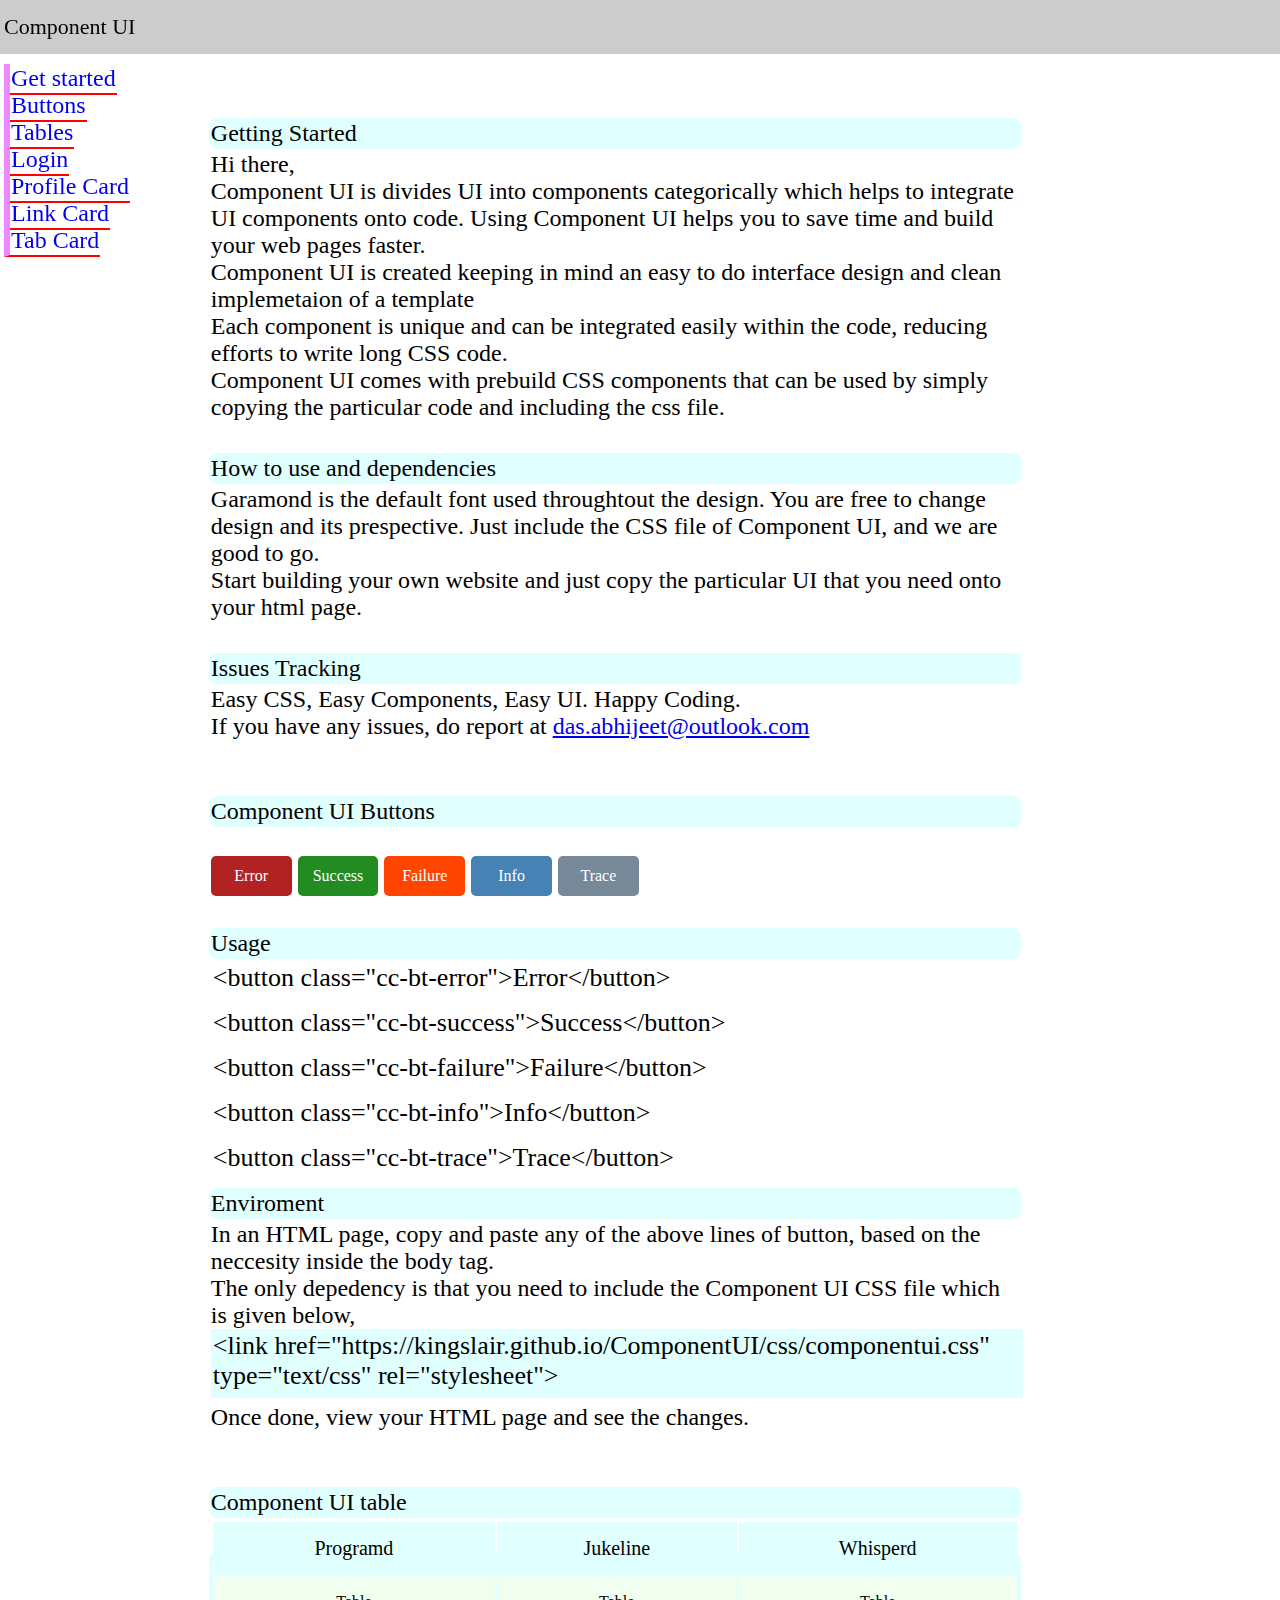
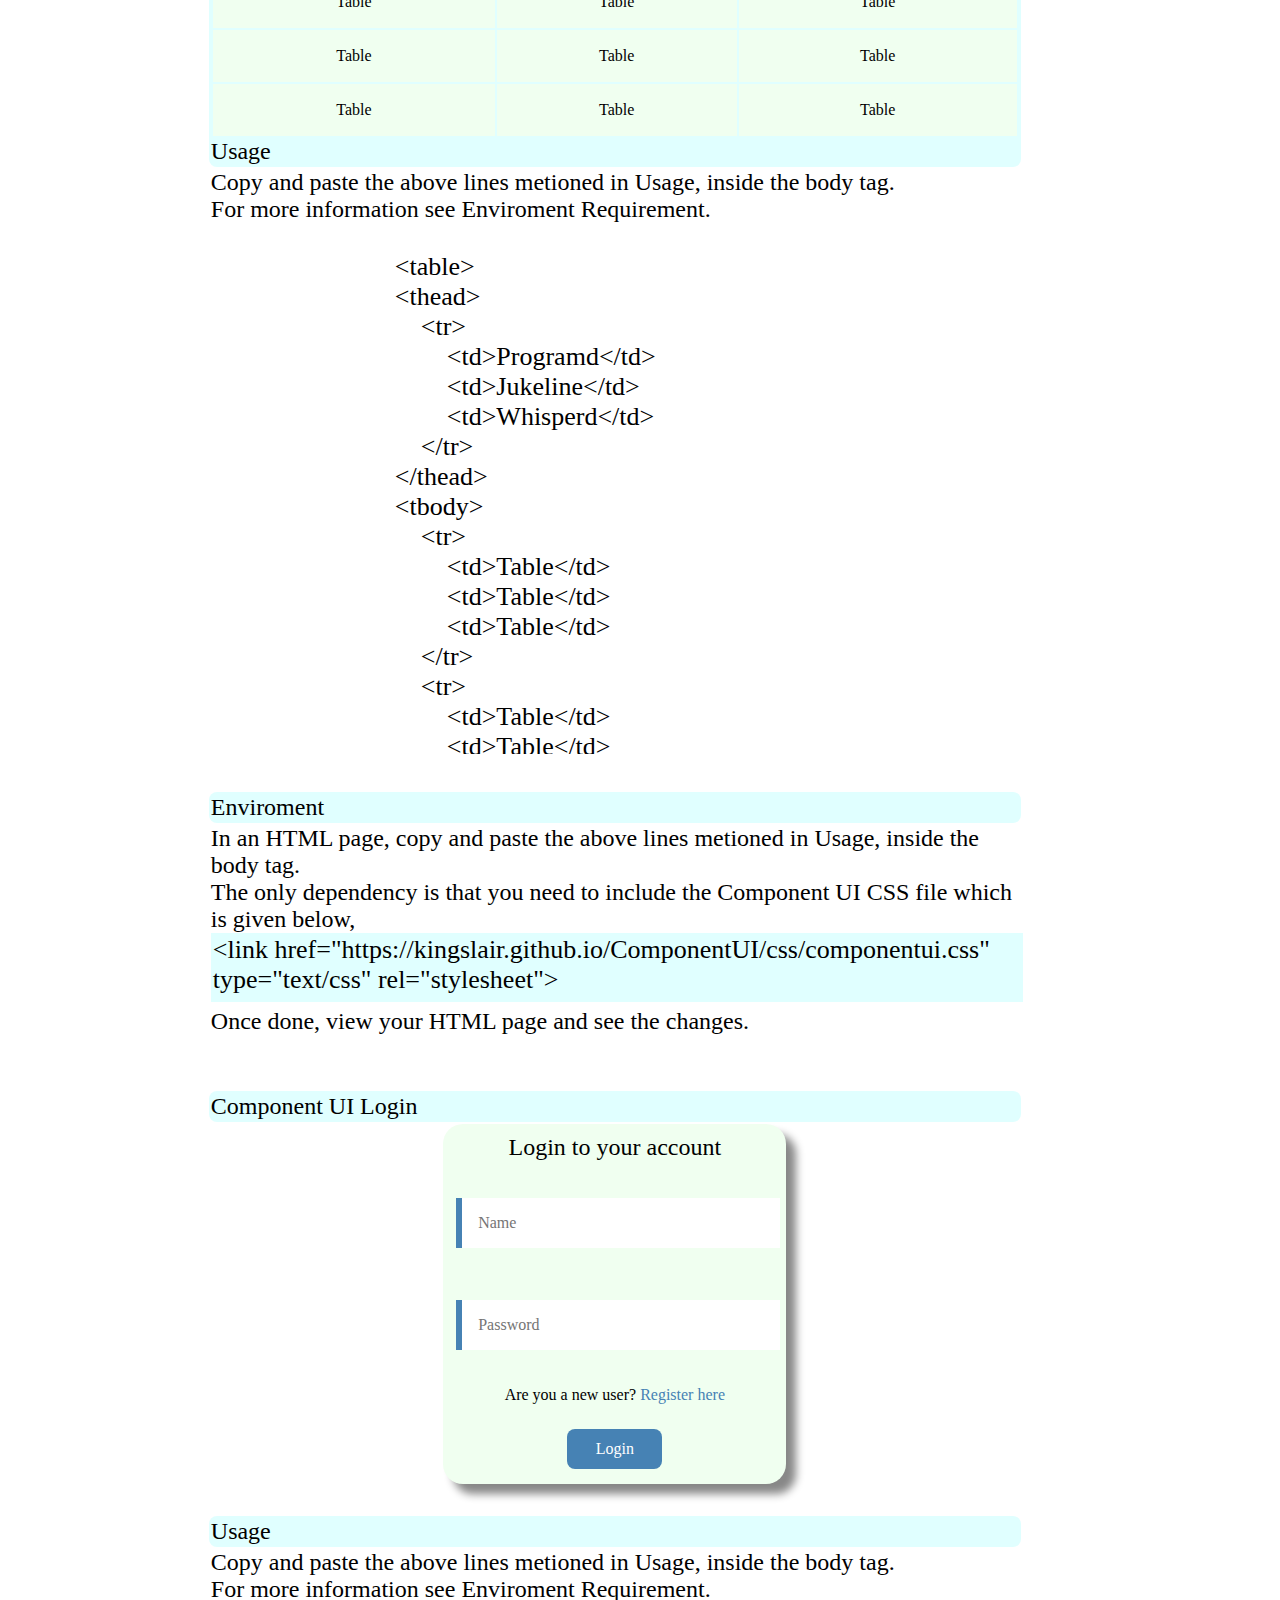
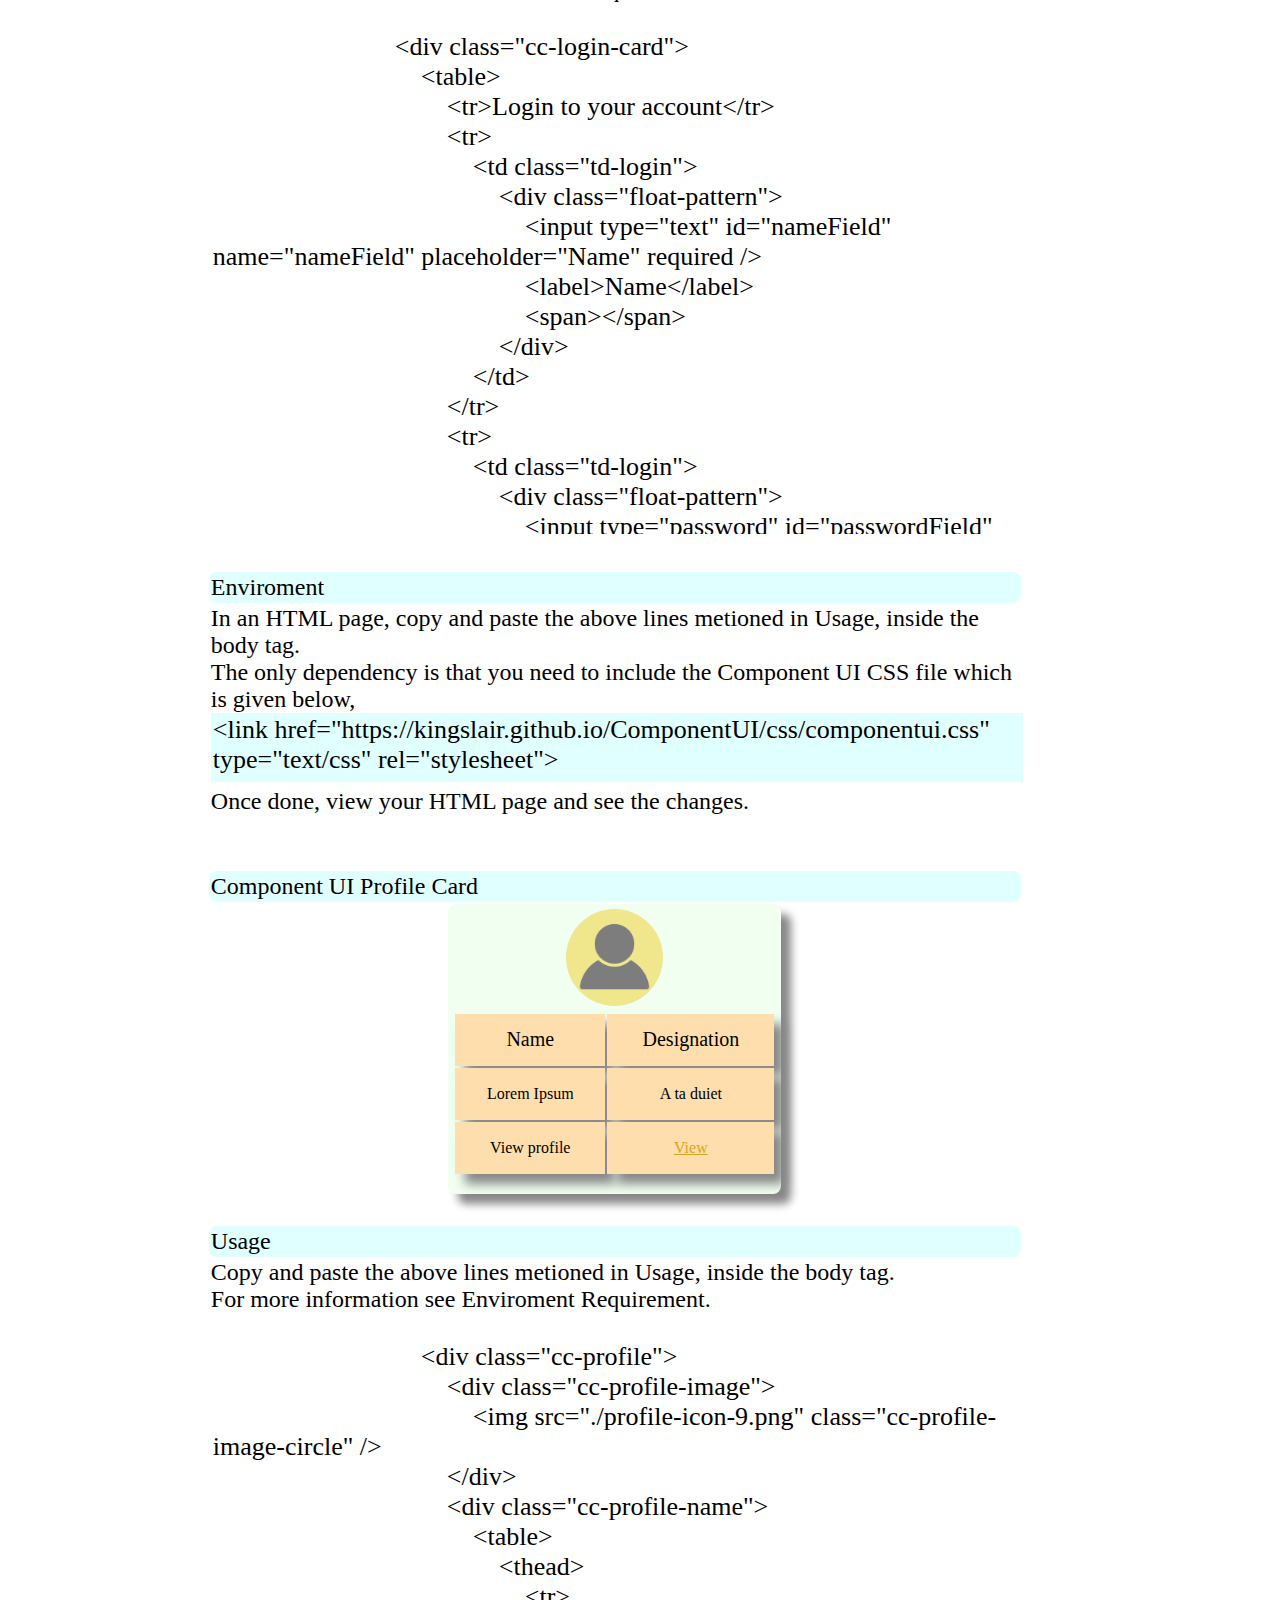
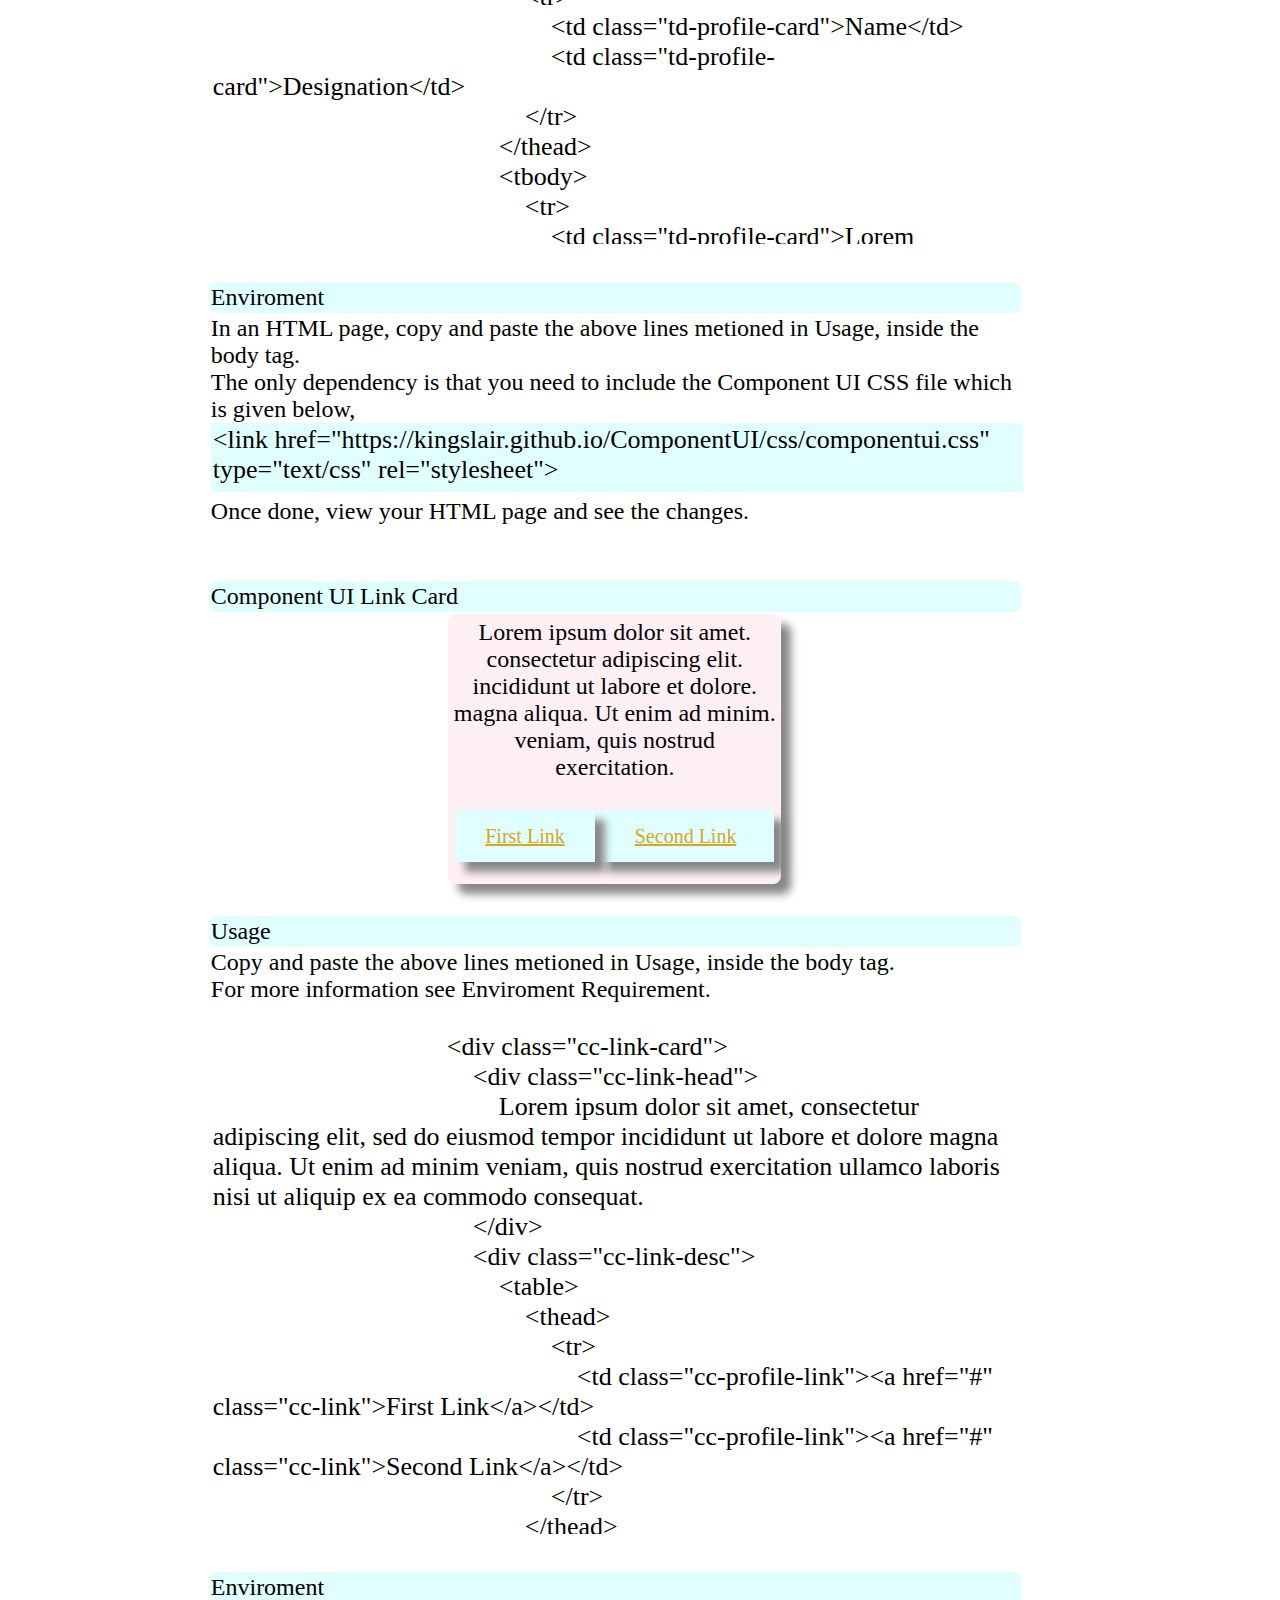
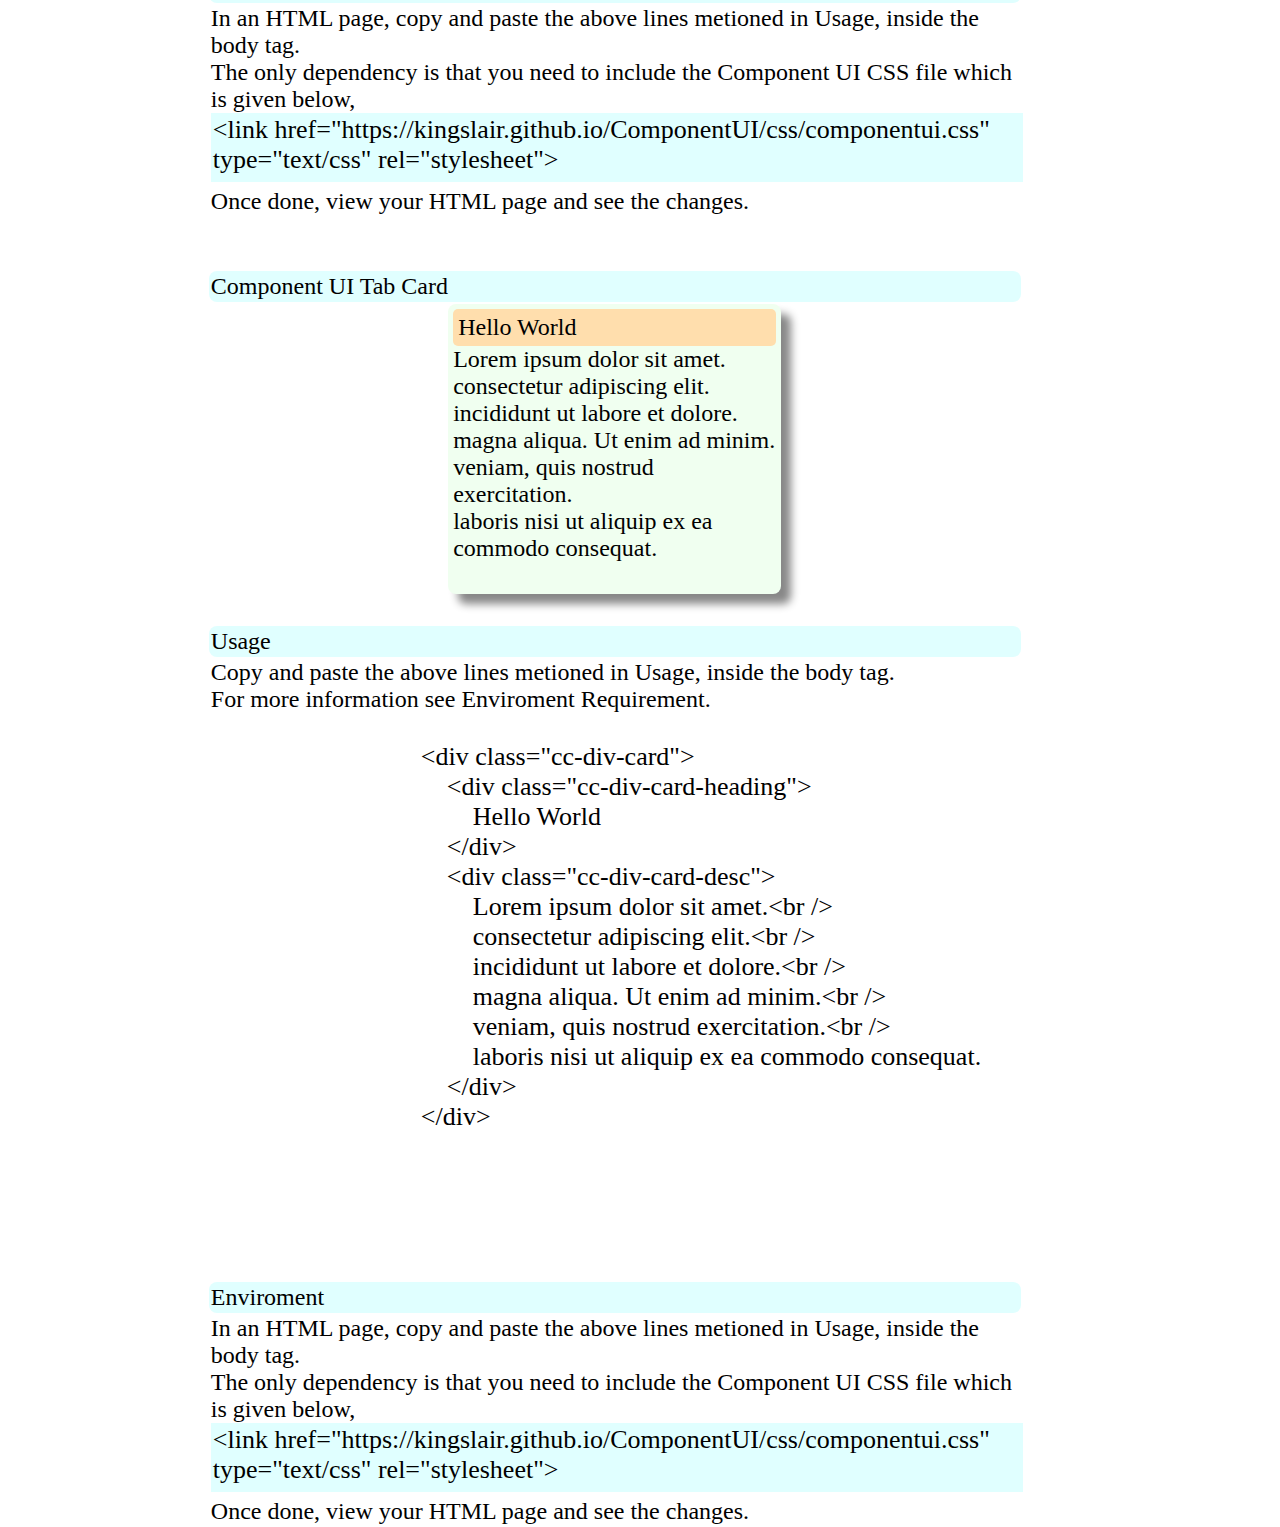
<file: html/home.html>
<!DOCTYPE html>
<html lang="en">
<head>
<meta charset="utf-8">
<title>Compnent UI - Home</title>
<meta name="viewport" content="width=device-width" />
<link href="../css/componentui.css" type="text/css" rel="stylesheet" />
<link href="../css/global.css" type="text/css" rel="stylesheet" />
</head>
<body>
    <div class="fixed-header">
        <div class="container">
            Component UI
        </div>
    </div>
    <div class="container">
        <div style="width:100%; float: left;">
            <div style="width:20%; float: left; font-size: 24px;"   >
                <a href="#getstarted" id="cui-link">Get started</a><br />
                <a href="#buttons" id="cui-link">Buttons</a><br />
                <a href="#tables" id="cui-link">Tables</a><br />
                <a href="#logincard" id="cui-link">Login</a><br />
                <a href="#profilecard" id="cui-link">Profile Card</a><br />
                <a href="#linkcard" id="cui-link">Link Card</a><br />
                <a href="#tabcard" id="cui-link">Tab Card</a>
            </div>
            <div style="width:79.3%; float: left; font-size: 26px;">
                <div id="getstarted">
                <div class="wrap"></div>
                <div class="main-container">
                    <div class="main-heading">
                        Getting Started
                    </div>
                    <div class="main-subject">
                        Hi there, <br />
                        Component UI is divides UI into components categorically which helps to integrate UI components onto code.
                        Using Component UI helps you to save time and build your web pages faster.<br />
                        Component UI is created keeping in mind an easy to do interface design and clean implemetaion of a template<br />
                        Each component is unique and can be integrated easily within the code, reducing efforts to write long CSS code.<br />
                        Component UI comes with prebuild CSS components that can be used by simply copying the particular code and including the css file.
                    </div>
                </div>
                <br />
                <div class="main-container">
                    <div class="main-heading">
                        How to use and dependencies
                    </div>
                    <div class="main-subject">
                        Garamond is the default font used throughtout the design. You are free to change design and its prespective.
                        Just include the CSS file of Component UI, and we are good to go.<br />
                        Start building your own website and just copy the particular UI that you need onto your html page.<br />
                    </div>
                </div>
                <br />
                <div class="main-container">
                    <div class="main-heading">
                        Issues Tracking
                    </div>
                    <div class="main-subject">
                        Easy CSS, Easy Components, Easy UI. Happy Coding.<br />
                        If you have any issues, do report at <a href="mailto:das.abhijeet@outlook.com">das.abhijeet@outlook.com</a>
                    </div>
                </div>
                </div>
                <div id="buttons">
                <div class="wrap"></div>
                <div class="main-container">
                    <div class="main-heading">
                    Component UI Buttons
                    </div>
                    <div class="main-subject">
                        <div class="cc-div">
                            <br />
                            <button class="cc-bt-error">Error</button>
                            <button class="cc-bt-success">Success</button>
                            <button class="cc-bt-failure">Failure</button>
                            <button class="cc-bt-info">Info</button>
                            <button class="cc-bt-trace">Trace</button>
                        </div>
                    </div>
                </div>
                <br />
                <div class="main-container">
                    <div class="main-heading">
                        Usage
                    </div>
                    <div class="main-subject">
                            <textarea class="cc-textarea" readonly><button class="cc-bt-error">Error</button></textarea>
                            <textarea class="cc-textarea" readonly><button class="cc-bt-success">Success</button></textarea>
                            <textarea class="cc-textarea" readonly><button class="cc-bt-failure">Failure</button></textarea>
                            <textarea class="cc-textarea" readonly><button class="cc-bt-info">Info</button></textarea>
                            <textarea class="cc-textarea" readonly><button class="cc-bt-trace">Trace</button></textarea>
                    </div>
                </div>
                <div class="main-container">
                    <div class="main-heading">
                        Enviroment
                    </div>
                    <div class="main-subject">
                        In an HTML page, copy and paste any of the above lines of button, based on the neccesity inside the body tag.<br />
                        The only depedency is that you need to include the Component UI CSS file which is given below,
                        <textarea class="cc-textarea-link" readonly><link href="https://kingslair.github.io/ComponentUI/css/componentui.css" type="text/css" rel="stylesheet"></textarea>
                        Once done, view your HTML page and see the changes.
                    </div>
                </div>
                </div>
                <div id="tables">
                <div class="wrap"></div>
                <div class="main-container">
                    <div class="main-heading">
                        Component UI table
                    </div>
                    <div class="main-subject">
                    <table>
                    <thead>
                        <tr>
                            <td>Programd</td>
                            <td>Jukeline</td>
                            <td>Whisperd</td>
                        </tr>
                    </thead>
                    <tbody>
                        <tr>
                            <td>Table</td>
                            <td>Table</td>
                            <td>Table</td>
                        </tr>
                        <tr>
                            <td>Table</td>
                            <td>Table</td>
                            <td>Table</td>
                        </tr>
                        <tr>
                            <td>Table</td>
                            <td>Table</td>
                            <td>Table</td>
                        </tr>
                    </tbody>
                    </table>
                    </div>
                </div>
                <br />
                <div class="main-container">
                    <div class="main-heading">
                        Usage
                    </div>
                    <div class="main-subject">
                        Copy and paste the above lines metioned in Usage, inside the body tag. <br />
                        For more information see Enviroment Requirement. <br /><br />
                        <textarea class="cc-textarea-wide" readonly>
                            <table>
                            <thead>
                                <tr>
                                    <td>Programd</td>
                                    <td>Jukeline</td>
                                    <td>Whisperd</td>
                                </tr>
                            </thead>
                            <tbody>
                                <tr>
                                    <td>Table</td>
                                    <td>Table</td>
                                    <td>Table</td>
                                </tr>
                                <tr>
                                    <td>Table</td>
                                    <td>Table</td>
                                    <td>Table</td>
                                </tr>
                                <tr>
                                    <td>Table</td>
                                    <td>Table</td>
                                    <td>Table</td>
                                </tr>
                            </tbody>
                            </table>
                        </textarea>
                     </div>
                </div>
                <br />
                <div class="main-container">
                    <div class="main-heading">
                        Enviroment
                    </div>
                    <div class="main-subject">
                        In an HTML page, copy and paste the above lines metioned in Usage, inside the body tag.<br />
                        The only dependency is that you need to include the Component UI CSS file which is given below,
                        <textarea class="cc-textarea-link" readonly><link href="https://kingslair.github.io/ComponentUI/css/componentui.css" type="text/css" rel="stylesheet"></textarea>
                        Once done, view your HTML page and see the changes.
                    </div>
                </div>
                    
                </div>
                <div id="logincard">
                <div class="wrap"></div>
                <div class="main-container">
                    <div class="main-heading">
                        Component UI Login
                    </div>
                    <div class="main-subject">
                        <center>
                            <div class="cc-login-card">
                                <table>
                                    <tr>Login to your account</tr>
                                    <tr>
                                        <td class="td-login">
                                            <div class="float-pattern">
                                                <input type="text" id="nameField" name="nameField" placeholder="Name" required />
                                                <label>Name</label>
                                                <span></span> 
                                            </div>
                                        </td>
                                    </tr>
                                    <tr>
                                        <td class="td-login">
                                            <div class="float-pattern">
                                                <input type="password" id="passwordField" name="passwordField" placeholder="Password" required />
                                                <label>Password</label>
                                                <span></span> 
                                            </div>
                                        </td>
                                    </tr>
                                    <tr>
                                        <td class="td-login">
                                            Are you a new user? <a href="#" class="cc-login-link">Register here</a>
                                        </td>
                                    </tr>
                                    <tr>
                                        <td class="td-login">
                                            <button class="bt-login">Login</button>
                                        </td>
                                    </tr>
                                </table>
                            </div>
                        </center>
                    </div>
                </div>
                <br />
                <div class="main-container">
                    <div class="main-heading">
                        Usage
                    </div>
                    <div class="main-subject">
                        Copy and paste the above lines metioned in Usage, inside the body tag. <br />
                        For more information see Enviroment Requirement. <br /><br />
                        <textarea class="cc-textarea-wide" readonly>
                            <div class="cc-login-card">
                                <table>
                                    <tr>Login to your account</tr>
                                    <tr>
                                        <td class="td-login">
                                            <div class="float-pattern">
                                                <input type="text" id="nameField" name="nameField" placeholder="Name" required />
                                                <label>Name</label>
                                                <span></span> 
                                            </div>
                                        </td>
                                    </tr>
                                    <tr>
                                        <td class="td-login">
                                            <div class="float-pattern">
                                                <input type="password" id="passwordField" name="passwordField" placeholder="Password" required />
                                                <label>Password</label>
                                                <span></span> 
                                            </div>
                                        </td>
                                    </tr>
                                    <tr>
                                        <td class="td-login">
                                            Are you a new user? <a href="" class="cc-login-link">Register here</a>
                                        </td>
                                    </tr>
                                    <tr>
                                        <td class="td-login">
                                            <button class="bt-login">Login</button>
                                        </td>
                                    </tr>
                                </table>
                            </div>
                        </textarea>
                    </div>
                </div>
                <br />      
                <div class="main-container">
                    <div class="main-heading">
                        Enviroment
                    </div>
                    <div class="main-subject">
                        In an HTML page, copy and paste the above lines metioned in Usage, inside the body tag.<br />
                        The only dependency is that you need to include the Component UI CSS file which is given below,
                        <textarea class="cc-textarea-link" readonly><link href="https://kingslair.github.io/ComponentUI/css/componentui.css" type="text/css" rel="stylesheet"></textarea>
                        Once done, view your HTML page and see the changes.
                    </div>
                </div>
                </div>
                <div id="profilecard">
                    <div class="wrap"></div>
                    <div class="main-container">
                        <div class="main-heading">
                            Component UI Profile Card
                        </div>
                        <div class="main-subject">
                            <center>
                                <div class="cc-profile">
                                    <div class="cc-profile-image">
                                        <img src="./profile-icon-9.png" class="cc-profile-image-circle" />
                                    </div>
                                    <div class="cc-profile-name">
                                        <table>
                                            <thead>
                                                <tr>
                                                    <td class="td-profile-card">Name</td>
                                                    <td class="td-profile-card">Designation</td>
                                                </tr>
                                            </thead>
                                            <tbody>
                                                <tr>
                                                    <td class="td-profile-card">Lorem Ipsum</td>
                                                    <td class="td-profile-card">A ta duiet</td>
                                                </tr>
                                                <tr>
                                                    <td class="td-profile-card">View profile</td>
                                                    <td class="td-profile-card"><a href="#" class="cc-link">View</a></td>
                                                </tr>
                                            </tbody>
                                        </table>
                                    </div>
                                </div>
                            </center>
                        </div>
                    </div>
                    <br />
                    <div class="main-container">
                        <div class="main-heading">
                            Usage
                        </div>
                        <div class="main-subject">
                            Copy and paste the above lines metioned in Usage, inside the body tag. <br />
                            For more information see Enviroment Requirement. <br /><br />
                            <textarea class="cc-textarea-wide" readonly>
                                <div class="cc-profile">
                                    <div class="cc-profile-image">
                                        <img src="./profile-icon-9.png" class="cc-profile-image-circle" />
                                    </div>
                                    <div class="cc-profile-name">
                                        <table>
                                            <thead>
                                                <tr>
                                                    <td class="td-profile-card">Name</td>
                                                    <td class="td-profile-card">Designation</td>
                                                </tr>
                                            </thead>
                                            <tbody>
                                                <tr>
                                                    <td class="td-profile-card">Lorem Ipsum</td>
                                                    <td class="td-profile-card">A ta duiet</td>
                                                </tr>
                                                <tr>
                                                    <td class="td-profile-card">View profile</td>
                                                    <td class="td-profile-card"><a href="#" class="cc-link">View</a></td>
                                                </tr>
                                            </tbody>
                                        </table>
                                    </div>
                                </div>
                            </textarea>
                        </div>
                    </div>
                    <br />
                    <div class="main-container">
                        <div class="main-heading">
                            Enviroment
                        </div>
                        <div class="main-subject">
                            In an HTML page, copy and paste the above lines metioned in Usage, inside the body tag.<br />
                            The only dependency is that you need to include the Component UI CSS file which is given below,
                            <textarea class="cc-textarea-link" readonly><link href="https://kingslair.github.io/ComponentUI/css/componentui.css" type="text/css" rel="stylesheet"></textarea>
                            Once done, view your HTML page and see the changes.
                        </div>
                    </div>
                </div>
                <div id="linkcard">
                    <div class="wrap"></div>
                    <div class="main-container">
                            <div class="main-heading">
                                Component UI Link Card
                            </div>
                            <div class="main-subject">
                                <center>
                                    <div class="cc-link-card">
                                        <div class="cc-link-head">
                                            Lorem ipsum dolor sit amet.<br />
                                            consectetur adipiscing elit.<br /> 
                                            incididunt ut labore et dolore.<br />
                                            magna aliqua. Ut enim ad minim.<br />
                                            veniam, quis nostrud exercitation.<br />
                                        </div>
                                        <br />
                                        <div class="cc-link-desc">
                                            <table>
                                                <thead>
                                                    <tr>
                                                        <td class="cc-profile-link"><a href="#" class="cc-link">First Link</a></td>
                                                        <td class="cc-profile-link"><a href="#" class="cc-link">Second Link</a></td>
                                                    </tr>
                                                </thead>
                                            </table>
                                        </div>
                                    </div>
                                </center>
                            </div>
                    </div>
                    <br />
                    <div class="main-container">
                        <div class="main-heading">
                            Usage
                        </div>
                        <div class="main-subject">
                            Copy and paste the above lines metioned in Usage, inside the body tag. <br />
                            For more information see Enviroment Requirement. <br /><br />
                            <textarea class="cc-textarea-wide" readonly>
                                    <div class="cc-link-card">
                                        <div class="cc-link-head">
                                            Lorem ipsum dolor sit amet, consectetur adipiscing elit, sed do eiusmod tempor incididunt ut labore et dolore magna aliqua. Ut enim ad minim veniam, quis nostrud exercitation ullamco laboris nisi ut aliquip ex ea commodo consequat. 
                                        </div>
                                        <div class="cc-link-desc">
                                            <table>
                                                <thead>
                                                    <tr>
                                                        <td class="cc-profile-link"><a href="#" class="cc-link">First Link</a></td>
                                                        <td class="cc-profile-link"><a href="#" class="cc-link">Second Link</a></td>
                                                    </tr>
                                                </thead>
                                            </table>
                                        </div>
                                    </div>
                            </textarea>
                        </div>
                    </div>
                    <br />
                    <div class="main-container">
                        <div class="main-heading">
                            Enviroment
                        </div>
                        <div class="main-subject">
                            In an HTML page, copy and paste the above lines metioned in Usage, inside the body tag.<br />
                            The only dependency is that you need to include the Component UI CSS file which is given below,
                            <textarea class="cc-textarea-link" readonly><link href="https://kingslair.github.io/ComponentUI/css/componentui.css" type="text/css" rel="stylesheet"></textarea>
                            Once done, view your HTML page and see the changes.
                        </div>
                    </div>
                </div>
                <div id="tabcard">
                    <div class="wrap"></div>
                    <div class="main-container">
                            <div class="main-heading">
                                Component UI Tab Card
                            </div>
                            <div class="main-subject">
                                <center>
                                    <div class="cc-div-card">
                                        <div class="cc-div-card-heading">
                                            Hello World
                                        </div>
                                        <div class="cc-div-card-desc">
                                            Lorem ipsum dolor sit amet.<br />
                                            consectetur adipiscing elit.<br /> 
                                            incididunt ut labore et dolore.<br />
                                            magna aliqua. Ut enim ad minim.<br />
                                            veniam, quis nostrud exercitation.<br />
                                            laboris nisi ut aliquip ex ea commodo consequat.
                                        </div>
                                    </div>
                                </center>
                            </div>
                    </div>
                    <br />
                    <div class="main-container">
                        <div class="main-heading">
                            Usage
                        </div>
                        <div class="main-subject">
                            Copy and paste the above lines metioned in Usage, inside the body tag. <br />
                            For more information see Enviroment Requirement. <br /><br />
                            <textarea class="cc-textarea-wide" readonly>
                                <div class="cc-div-card">
                                    <div class="cc-div-card-heading">
                                        Hello World
                                    </div>
                                    <div class="cc-div-card-desc">
                                        Lorem ipsum dolor sit amet.<br />
                                        consectetur adipiscing elit.<br /> 
                                        incididunt ut labore et dolore.<br />
                                        magna aliqua. Ut enim ad minim.<br />
                                        veniam, quis nostrud exercitation.<br />
                                        laboris nisi ut aliquip ex ea commodo consequat.
                                    </div>
                                </div>
                            </textarea>
                        </div>
                    </div>
                    <br />
                    <div class="main-container">
                        <div class="main-heading">
                            Enviroment
                        </div>
                        <div class="main-subject">
                            In an HTML page, copy and paste the above lines metioned in Usage, inside the body tag.<br />
                            The only dependency is that you need to include the Component UI CSS file which is given below,
                            <textarea class="cc-textarea-link" readonly><link href="https://kingslair.github.io/ComponentUI/css/componentui.css" type="text/css" rel="stylesheet"></textarea>
                            Once done, view your HTML page and see the changes.
                        </div>
                    </div>

                </div>
            </div>
        </div>
    </div>    
</body>
</html>
</file>
<file: css/componentui.css>
.cc-bt-error,.cc-bt-failure,.cc-bt-info,.cc-bt-success,.cc-bt-trace{color:#FFF;font-size:16px;border-radius:5px;height:40px;width:10%}.cc-label,.cc-profile-name,thead{font-family:cursive}.cc-link-card,.cc-profile{padding:5px;box-shadow:10px 10px 8px #888}.cc-link-card,.cc-login-card,.cc-profile,.cc-profile-link{box-shadow:10px 10px 8px #888}.cc-bt-error{background-color:#B22222}.cc-bt-success{background-color:#228B22}.cc-bt-failure{background-color:#FF4500}.cc-bt-info{background-color:#4682B4}.cc-bt-trace{background-color:#789}.cc-textarea,.cc-textarea-link,.cc-textarea-wide{text-align:left;font-size:26px;resize:none;border-style:none}.cc-textarea{background-color:#FFF;width:100%;height:35px}.cc-textarea-wide{background-color:#FFF;width:100%;height:500px}.cc-textarea-link,thead{background-color:#E0FFFF}.cc-textarea-link{width:100%;height:65px}.cc-label{font-size:30px}table{width:100%;float:left;text-align:center}thead{font-size:20px}.cc-profile,tbody{background-color:#F0FFF0}tbody{font-size:16px}td{height:50px}.cc-profile{width:40%;height:280px;border:2px #FFF;border-radius:8px}@media only screen and (max-width:1400px){.cc-profile{width:40%;height:280px;border:2px #FFF;padding:5px;background-color:#F0FFF0;box-shadow:10px 10px 8px #888;border-radius:8px}}@media only screen and (max-width:1200px){.cc-profile{width:40%;height:280px;border:2px #FFF;padding:5px;background-color:#F0FFF0;box-shadow:10px 10px 8px #888;border-radius:8px}}@media only screen and (max-width:800px){.cc-profile{width:100%;height:280px;border:2px #FFF;padding:5px;background-color:#F0FFF0;box-shadow:10px 10px 8px #888;border-radius:8px}}@media only screen and (max-width:400px){.cc-profile{width:100%;height:280px;border:2px #FFF;padding:5px;background-color:#F0FFF0;box-shadow:10px 10px 8px #888;border-radius:8px}}@media only screen and (max-width:100px){.cc-profile{width:40%;height:280px;border:2px #FFF;padding:5px;background-color:#F0FFF0;box-shadow:10px 10px 8px #888;border-radius:8px}}.cc-profile-image-circle{width:30%;border-radius:100px;background-color:khaki}.cc-profile-name{font-size:30px}.cc-profile-view{font-size:22px}.cc-link{color:#DAA520}.cc-link-card{width:40%;height:260px;border:2px #FFF;background-color:#FFF0F5;border-radius:8px}@media only screen and (max-width:1200px){.cc-link-card{width:100%;height:280px;border:2px #FFF;padding:5px;background-color:#F0FFF0;box-shadow:10px 10px 8px #888;border-radius:8px}.cc-link-head{font-size:16px;font-family:Garamond}}@media only screen and (max-width:800px){.cc-link-card{width:100%;height:280px;border:2px #FFF;padding:5px;background-color:#F0FFF0;box-shadow:10px 10px 8px #888;border-radius:8px}.cc-link-head{font-size:12px;font-family:Garamond}}@media only screen and (max-width:400px){.cc-link-card{width:100%;height:280px;border:2px #FFF;padding:5px;background-color:#F0FFF0;box-shadow:10px 10px 8px #888;border-radius:8px}}@media only screen and (max-width:100px){.cc-link-card{width:100%;height:280px;border:2px #FFF;padding:5px;background-color:#F0FFF0;box-shadow:10px 10px 8px #888;border-radius:8px}}.cc-link-head{font-size:24px;font-family:Garamond}.cc-login-card{font-family:Garamond;width:40%;height:340px;border:2px #FFF;padding:10px;background-color:#F0FFF0;border-radius:20px}@media only screen and (max-width:1200px){.cc-login-card{font-family:Garamond;width:40%;height:340px;border:2px #FFF;padding:10px;background-color:#F0FFF0;box-shadow:10px 10px 8px #888;border-radius:20px}}@media only screen and (max-width:800px){.cc-login-card{font-family:Garamond;width:100%;height:340px;border:2px #FFF;padding:10px;background-color:#F0FFF0;box-shadow:10px 10px 8px #888;border-radius:20px}}@media only screen and (max-width:400px){.cc-login-card{font-family:Garamond;width:100%;height:340px;border:2px #FFF;padding:10px;background-color:#F0FFF0;box-shadow:10px 10px 8px #888;border-radius:20px}}@media only screen and (max-width:100px){.cc-login-card{font-family:Garamond;width:100%;height:340px;border:2px #FFF;padding:10px;background-color:#F0FFF0;box-shadow:10px 10px 8px #888;border-radius:20px}}.bt-login{background-color:#4682B4;color:#FFF;font-size:16px;height:40px;width:30%;border-radius:8px}.bt-login:hover{background-color:#FFF;color:#4682B4}.cc-login-link{color:#4682B4;text-decoration:none}input~label{display:none}input:focus::-webkit-input-placeholder{color:transparent}input:focus~label{display:block;font-size:.75em;color:#000;top:-2.25rem;-webkit-transition:all 125ms ease;transition:all 125ms ease}.float-pattern{float:left;width:90%;margin:2rem 0 1rem;position:relative}.float-pattern label{color:#999;padding:1rem;position:absolute;top:0;left:0;-webkit-transition:all .25s ease;transition:all .45s ease;pointer-events:none}input{padding:1rem;border:0;width:100%;font-size:1rem;border-left:6px solid #4682B4}span{display:block;width:0;height:3px;background:#4682B4;position:absolute;-webkit-transition:all 125ms ease;transition:all 225ms ease}input:focus{outline:0}input:focus~span{width:100%;-webkit-transition:all 75ms ease;transition:all 75ms ease}.td-login{background-color:#F0FFF0}.td-profile-card{background-color:#FFDEAD;box-shadow:10px 10px 10px #888}.cc-div-card{width:40%;height:280px;border:2px #FFF;padding:5px;background-color:#F0FFF0;box-shadow:10px 10px 8px #888;border-radius:8px}@media only screen and (max-width:1200px){.cc-div-card{width:100%;height:280px;border:2px #FFF;padding:5px;background-color:#F0FFF0;box-shadow:10px 10px 8px #888;border-radius:8px}}@media only screen and (max-width:400px){.cc-div-card{width:100%;height:280px;border:2px #FFF;padding:5px;background-color:#F0FFF0;box-shadow:10px 10px 8px #888;border-radius:8px}}@media only screen and (max-width:200px){.cc-div-card{width:100%;height:280px;border:2px #FFF;padding:5px;background-color:#F0FFF0;box-shadow:10px 10px 8px #888;border-radius:8px}}.cc-div-card-heading{text-align:left;background-color:#FFDEAD;border-radius:5px;padding:5px}.cc-div-card-desc{text-align:left}
</file>
<file: css/global.css>
*,.main-container{font-family:Garamond}*{margin:0;border:0}body{padding-top:60px;padding-bottom:40px}.fixed-header{width:100%;position:fixed;background:rgba(0,0,0,.2);padding:10px 0;color:#000;font-size:22px;top:0}.container{width:80%;margin:1 auto;padding:4px}#cui-link{font-size:24px;text-decoration:none;border-left:6px solid #E8F;border-bottom:2px solid red;padding:1px;position:fixed}#cui-link:hover{color:#E8E;padding:3px;border:none}.main-subject,.wrap{padding:2px}.wrap{height:50px}.main-container{background-color:#FFF;height:auto;margin:0;border:0;font-size:24px}.main-heading{background-color:#E0FFFF;padding:2px;border-radius:8px}@media only screen and (max-width:800px){#cui-link{display:none;visibility:collapse}}
</file>
